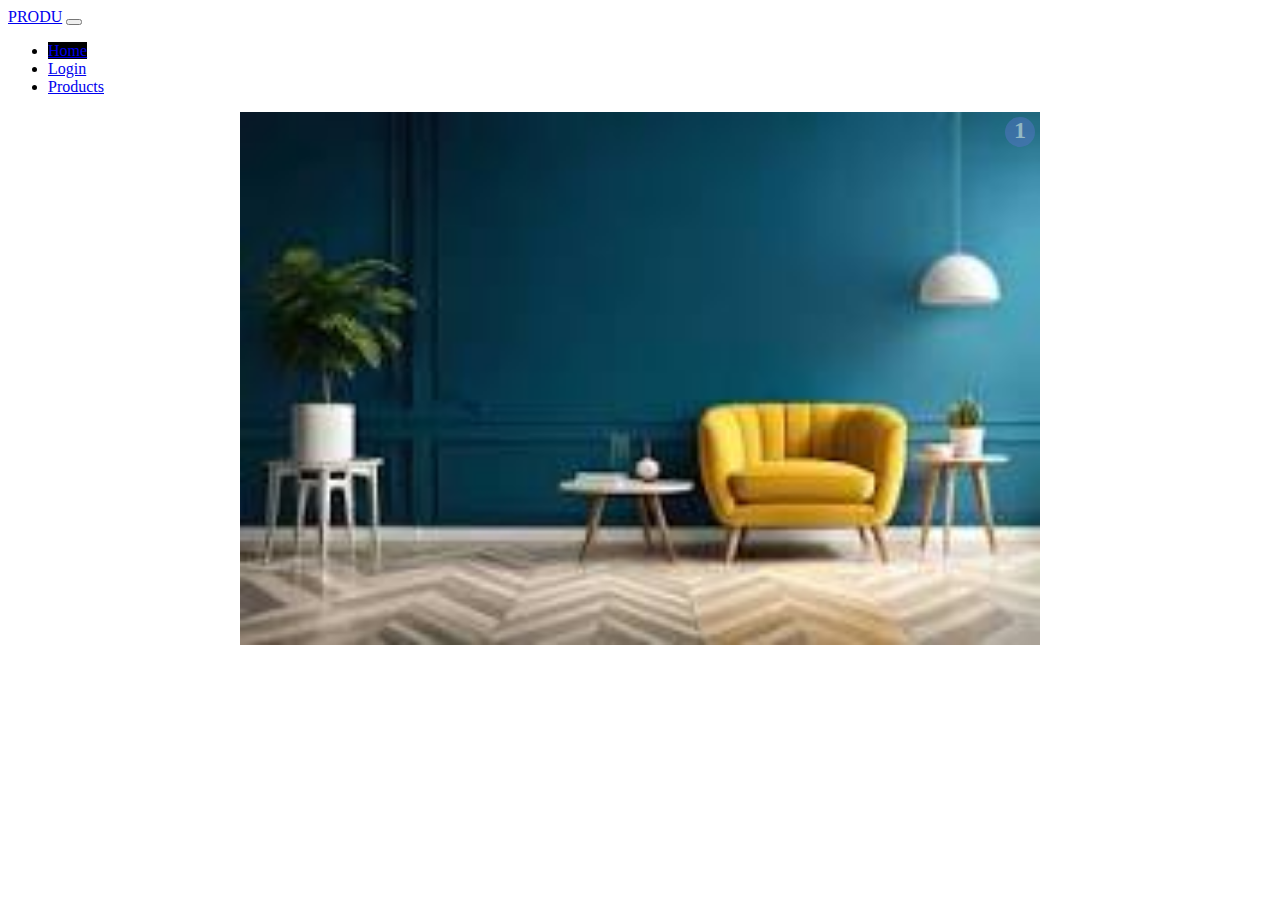
<file: index.html>
<!DOCTYPE html>
<html lang="en">
<head>
    <style>img {
        width: 100%;
        z-index:-1;
    }
    
    .height {
        height: 10px;
    }
    
    /* Image-container design */
    .image-container {
        max-width: 800px;
        position: relative;
        margin: auto;
    }
    
    .next {
        right: 0;
    }
    
    /* Next and previous icon design */
    .previous,
    .next {
        cursor: pointer;
        position: absolute;
        top: 50%;
        padding: 10px;
        margin-top: -25px;
        color:black;
        size:100px;
        visibility:visible;
        z-index:1;
    }
    
    /* caption decorate */
    .captionText {
        color: #000000;
        font-size: 14px;
        position: absolute;
        padding: 12px 12px;
        bottom: 8px;
        width: 100%;
        text-align: center;
    }
    
    /* Slider image number */
    .slideNumber {
        background-color: #5574C5;
        color: white;
        border-radius: 25px;
        right: 0;
        opacity: .5;
        margin: 5px;
        width: 30px;
        height: 30px;
        text-align: center;
        font-weight: bold;
        font-size: 24px;
        position: absolute;
    }
    
    .fa {
        font-size: 32px;
    }
    
    .fa:hover {
        transform: rotate(360deg);
        transition: 1s;
        color: white;
    }
    
    .footerdot {
        cursor: pointer;
        height: 15px;
        width: 15px;
        margin: 0 2px;
        background-color: #bbbbbb;
        border-radius: 50%;
        display: inline-block;
        transition: background-color 0.5s ease;
    }
    
    .active,
    .footerdot:hover {
        background-color: black;
    }
    </style>
  <meta charset="UTF-8">
  <meta name="viewport" content="width=device-width, initial-scale=1.0">
  <link href="https://cdn.jsdelivr.net/npm/bootstrap@5.0.2/dist/css/bootstrap.min.css" rel="stylesheet" integrity="sha384-EVSTQN3/azprG1Anm3QDgpJLIm9Nao0Yz1ztcQTwFspd3yD65VohhpuuCOmLASjC" crossorigin="anonymous">
</head>
<body>
  <nav class="navbar navbar-expand-lg navbar-light bg-light">
    <div class="container-fluid">
      <a class="navbar-brand" href="#">PRODU</a>
      <button class="navbar-toggler" type="button" data-bs-toggle="collapse" data-bs-target="#navbarSupportedContent" aria-controls="navbarSupportedContent" aria-expanded="false" aria-label="Toggle navigation">
        <span class="navbar-toggler-icon"></span>
      </button>
      <div class="collapse navbar-collapse" id="navbarSupportedContent">
        <ul class="navbar-nav me-auto mb-2 mb-lg-0">
          <li class="nav-item">
            <a class="nav-link active" aria-current="page" href="#">Home</a>
          </li>
          <li class="nav-item">
            <a class="nav-link" href="login.html">Login</a>
          </li>
          <li class="nav-item">
            <a class="nav-link" href="/products">Products</a>
          </li>
        </ul>
      </div>
    </div>
  </nav>
  <script src="https://cdn.jsdelivr.net/npm/@popperjs/core@2.9.2/dist/umd/popper.min.js" integrity="sha384-IQsoLXlG4y3p+6fT2sERJkL04p3ZZThvbzbbX4aWIQF4IVRg9A5BZCd4P4X8TOp" crossorigin="anonymous"></script>
  <script src="https://cdn.jsdelivr.net/npm/bootstrap@5.0.2/dist/js/bootstrap.min.js" integrity="sha384-cVKIPhG6qaU2K2+Mt0LY3M6L8Qb4YmNU6z5FtvHt1tRaDioy6Nxk10QlPiXb82J0" crossorigin="anonymous"></script>
  <div class="image-container">
    <div class="slide">
        <div class="slideNumber">1</div>
        <img src="img-1.jpg">
    </div>
    <div class="slide">
        <div class="slideNumber">2</div>
        <img src="img-2.jpg">    </div>
    <div class="slide">
        <div class="slideNumber">3</div>
        <img src=
"sofa.webp" >   </div>
    <a class="previous" onclick="moveSlides(-1)">
        <i class="fa fa-chevron-circle-left" style="z-index:1;color:black;"></i>
    </a>
    <a class="next" onclick="moveSlides(1)">
        <i class="fa fa-chevron-circle-right" color="solid white"></i>
    </a>
</div>
<script>
    let slideIndex = 1;
    displaySlide(slideIndex);
    
    function moveSlides(n) {
        displaySlide(slideIndex += n);
    }
    
    function activeSlide(n) {
        displaySlide(slideIndex = n);
    }
    
    /* Main function */
    function displaySlide(n) {
        let i;
        let totalslides =
            document.getElementsByClassName("slide");
        let totaldots =
            document.getElementsByClassName("footerdot");
    
        if (n > totalslides.length) {
            slideIndex = 1;
        }
    
        if (n < 1) {
            slideIndex = totalslides.length;
        }
        for (i = 0; i < totalslides.length; i++) {
            totalslides[i].style.display = "none";
        }
        for (i = 0; i < totaldots.length; i++) {
            totaldots[i].className =
                totaldots[i].className.replace(" active", "");
        }
        totalslides[slideIndex - 1].style.display = "block";
        totaldots[slideIndex - 1].className += " active";
    }
    </script>
  
</body>
</html>
</file>
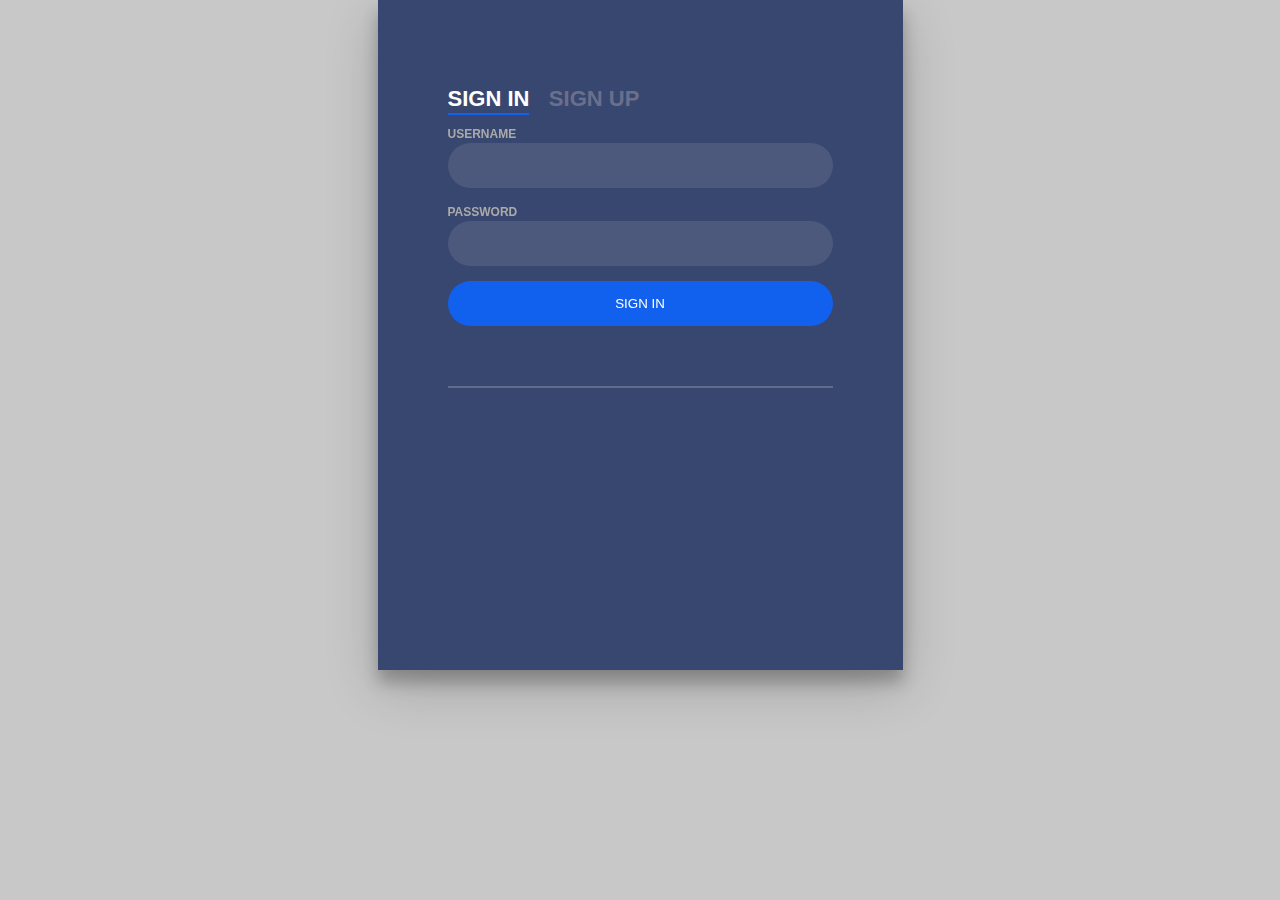
<file: login.html>
<!DOCTYPE html>
<html>

<head>
  <link rel="stylesheet" href="./login.css" />
  <title>Login</title>
  <script>
    function validateForm(formId) {
      let isValid = true;
      const formElements = [];
      formElements.forEach(input => {
        if (!input.value.trim()) {
          isValid = false;
          input.style.borderColor = 'red';
        } else {
          input.style.borderColor = '';
        }
      });
    }
    function processError() {
      const queryParamsString = window.location.search.substr(1);
      const queryParams = queryParamsString
        .split('&')
        .reduce((accumulator, singleQueryParam) => {
          const [key, value] = singleQueryParam.split('=');
          accumulator[key] = decodeURIComponent(value);
          return accumulator;
        }, {});
        console.log(queryParams)
        if(queryParams.invalid_user) {
          document.getElementById("error_username").innerHTML="Invalid Username";
        } else  if(queryParams.invalid_pwd) {
          document.getElementById("error_password").innerHTML="Invalid password";
        }
    }
    function handleRepeat(formId) {
      const pass = document.getElementById("pass").value;
      const repeatPass = document.getElementById("repeat_pass").value;
      if (pass!== repeatPass) {
        document.getElementById("repeat_pass_err").innerHTML = "Passwords don't match!";
        document.getElementById("repeat_pass").style.borderColor = 'red';
      } else {
        document.getElementById("repeat_pass_err").innerHTML = "";
        document.getElementById("repeat_pass").style.borderColor = '';
      }
    }
    function handlepass(formId) {
      const password = document.getElementById("pass").value;
      if (password.length < 8) {
        document.getElementById("pass_err").innerHTML = "Password must be at least 8 characters.";
        document.getElementById("pass").style.borderColor = 'red';
      } else {
        document.getElementById("pass_err").innerHTML = "";
        document.getElementById("pass").style.borderColor = '';
      }
    }
    function handleChange(event, formId) {
      event.preventDefault();
      if (validateForm(formId)) {
        console.log("Form submitted");
      } else {
        alert("Please fill out all fields correctly.");
      }
    }
  </script>
</head>

<body onload="processError()">
  <div class="login-wrap">
    <div class="login-html">
      <input id="tab-1" type="radio" name="tab" class="sign-in" checked><label for="tab-1" class="tab">Sign In</label>
      <input id="tab-2" type="radio" name="tab" class="sign-up"><label for="tab-2" class="tab">Sign Up</label>
      <div class="login-form">
        <form id="signin-form" action="/sign_in" method="post" >
          <div class="sign-in-htm">
            <span id="wrong_password" style="color:red"></span>
            <div class="group">
              <label for="sign_user" class="label">Username</label>
              <input id="sign_user" name="sign_user" type="text" class="input" required onChange="document.getElementById('error_username').innerHTML=''">
              <span id="error_username" style="color:red"></span>
            </div>
            <div class="group">
              <label for="sign_pass" class="label">Password</label>
              <input id="sign_pass" name="sign_pass" type="password" class="input" required data-type="password" onChange="document.getElementById('error_password').innerHTML=''">
              <span id="error_password" style="color:red"></span>
            </div>
            <div class="group">
            <a href="./index.html"><button type="submit" class="button">Sign In</button></a>
            </div>
            <div class="hr"></div>
          </div>
        </form>
        <form id="signup-form" action="/sign_up" method="post" >
        <div class="sign-up-htm">
          <div class="group">
            <label for="user"  class="label">Username</label>
            <input id="user" name="username" type="text" class="input" required>
            <span id="user_err" style="color:red"></span>
          </div>
          <div class="group">
            <label for="pass" class="label">Password</label>
            <input id="pass" name="password" type="password" class="input" data-type="password" onchange="handlepass()">
            <span id="pass_err" style="color:red"></span>
          </div>
          <div class="group">
            <label for="repeat_pass" class="label">Repeat Password</label>
            <input id="repeat_pass" name="repeat_pass" type="password" class="input" data-type="password" required onchange="handleRepeat()">
            <span id="repeat_pass_err" style="color:red"></span>
          </div>
          <div class="group">
            <label for="email" class="label">Email Address</label>
            <input id="email" name="email" type="email" class="input"  required>
            <span id="email_err" style="color:red"></span>
          </div>
          <div class="group">
          <button class="button" id="sign_up_button" onclick="handleChange()">Sign Up</button>
          </div>
          <div class="hr"></div>
        </div>
        </form>
    </div>
  </div>
</body>
</html>
</file>
<file: login.css>
body {
    margin: 0;
    color: #6a6f8c;
    background: #c8c8c8;
    font: 600 16px/18px "Open Sans", sans-serif;
  }
  *,
  :after,
  :before {
    box-sizing: border-box;
  }
  .clearfix:after,
  .clearfix:before {
    content: "";
    display: table;
  }
  .clearfix:after {
    clear: both;
    display: block;
  }
  a {
    color: inherit;
    text-decoration: none;
  }
  .login-wrap {
    width: 100%;
    margin: auto;
    max-width: 525px;
    min-height: 670px;
  position: relative;
  background: url()
    no-repeat center;
  box-shadow: 0 12px 15px 0 rgba(0, 0, 0, 0.24),
    0 17px 50px 0 rgba(0, 0, 0, 0.19);
  }
  .login-html {
  width: 100%;
  height: 100%;
  position: absolute;
  padding: 90px 70px 50px 70px;
  background: rgba(40, 57, 101, 0.9);
  }
  .login-html .sign-in-htm,
  .login-html .sign-up-htm {
  top: 0;
  left: 0;
  right: 0;
  bottom: 0;
  position: absolute;
  transform: rotateY(180deg);
  backface-visibility: hidden;
  transition: all 0.4s linear;
  }
  .login-html .sign-in,
  .login-html .sign-up,
  .login-form .group .check {
    display: none;
  }
  .login-html .tab,
  .login-form .group .label,
  .login-form .group .button {
  text-transform: uppercase;
  }
  .login-html .tab {
  font-size: 22px;
  margin-right: 15px;
  cursor: pointer;
  padding-bottom: 5px;
  margin: 0 15px 10px 0;
  display: inline-block;
  border-bottom: 2px solid transparent;
  }
  .login-html .sign-in:checked + .tab,
  .login-html .sign-up:checked + .tab {
  color: #fff;
  border-color: #1161ee;
  cursor: pointer;
  }
  .login-form {
  min-height: 345px;
  position: relative;
  perspective: 1000px;
  transform-style: preserve-3d;
  }
  .login-form .group {
  margin-bottom: 15px;
  }
  .login-form .group .label,
  .login-form .group .input,
  .login-form .group .button {
  width: 100%;
  color: #fff;
  display: block;
  }
  .login-form .group .input,
  .login-form .group .button {
  border: none;
  padding: 15px 20px;
  border-radius: 25px;
  background: rgba(255, 255, 255, 0.1);
  }
  .login-form .group input[data-type="password"] {
  -webkit-text-security: circle;
  }
  .login-form .group .label {
  color: #aaa;
  font-size: 12px;
  }
  .login-form .group .button {
  background: #1161ee;
  cursor: pointer;
  }
  .login-form .group .button:hover {
    background:#1454c4;
    cursor: pointer;
  }
  .login-form .group label .icon {
    width: 15px;
  height: 15px;
  border-radius: 2px;
  position: relative;
  display: inline-block;
  background: rgba(255, 255, 255, 0.1);
  }
  .login-form .group label .icon:before,
  .login-form .group label .icon:after {
  content: "";
  width: 10px;
  height: 2px;
  background: #fff;
  position: absolute;
  transition: all 0.2s ease-in-out 0s;
  }
  .login-form .group label .icon:before {
  left: 3px;
  width: 5px;
  bottom: 6px;
  transform: scale(0) rotate(0);
  }
  .login-form .group label .icon:after {
  top: 6px;
  right: 0;
  transform: scale(0) rotate(0);
  }
  .login-form .group .check:checked + label {
  color: #fff;
  }
  .login-form .group .check:checked + label .icon {
  background: #1161ee;
  }
  .login-form .group .check:checked + label .icon:before {
  transform: scale(1) rotate(45deg);
  }
  .login-form .group .check:checked + label .icon:after {
  transform: scale(1) rotate(-45deg);
  }
  .login-html
  .sign-in:checked
  + .tab
  + .sign-up
  + .tab
  + .login-form
  .sign-in-htm {
  transform: rotate(0);
  }
  .login-html .sign-up:checked + .tab + .login-form .sign-up-htm {
  transform: rotate(0);
  }
  .hr {
  height: 2px;
  margin: 60px 0 50px 0;
  background: rgba(255, 255, 255, 0.2);
  }
  .foot-lnk {
    text-align: center;
  }
</file>
